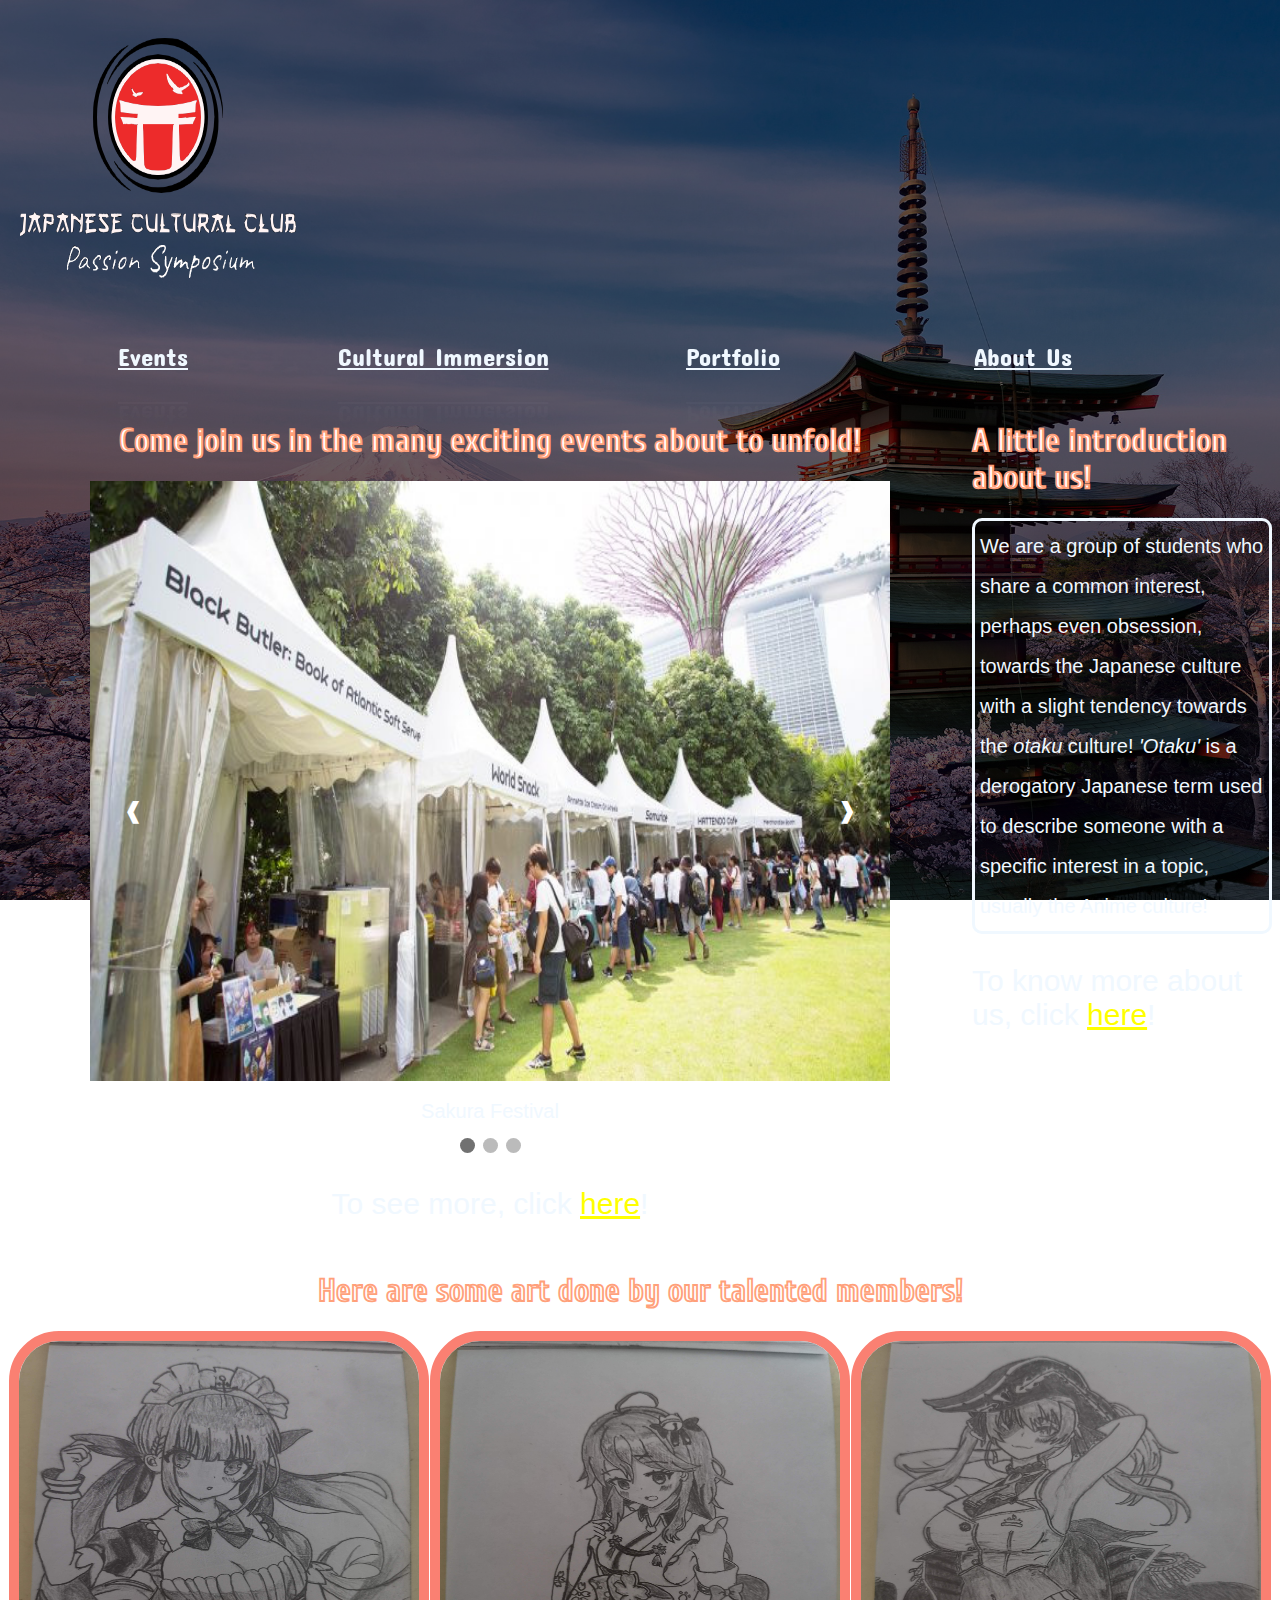
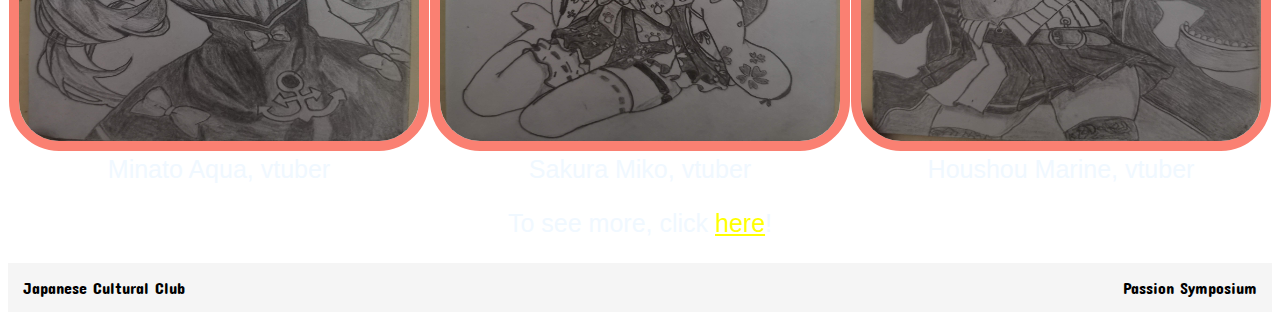
<file: index.html>
<!DOCTYPE html>
<html lang="en">

<head>
    <meta charset="UTF-8">
    <meta name="viewport" content="width=device-width">
    <link rel="stylesheet" type="text/css" href="stylesheet.css">
    <link rel="preconnect" href="https://fonts.gstatic.com">
    <link href="https://fonts.googleapis.com/css2?family=Cuprum&display=swap" rel="stylesheet">
    <link href="https://fonts.googleapis.com/css2?family=Concert+One&display=swap" rel="stylesheet">
    <meta name="viewport" content="width=device-width, initial-scale=1.0">
    <title>Japanese Cultural Club main page</title>
</head>

<body>

    <!--Grid-container to structure the page-->

    <div class="grid-container-index">

        <!--HTML for navigation bar-->

        <nav>

            <div class=" whole-nav">

                <div class="club-icon">

                    <a href="index.html">
                        <img src="image/Japanese Cultural Club logo white version.png" alt="Japanese Cultural Club logo">
                    </a>

                </div>

                <div class="nav-buttons">

                    <a href="events.html">
                        <div>Events</div>
                    </a>

                    <a href="cultural_immersion.html">
                        <div>Cultural Immersion</div>
                    </a>

                    <a href="portfolio.html">
                        <div>Portfolio</div>
                    </a>

                    <a href="about_us.html">
                        <div>About Us</div>
                    </a>

                </div>

            </div>

        </nav>

        <!--HTML for club introduction and redirecter-->

        <div id="club-intro">
            <div class="section-header">
                <h1>A little introduction about us!</h1>
            </div>

            <p class="text">We are a group of students who share a common interest, perhaps even obsession, towards the Japanese culture with a slight tendency towards the <em>otaku</em> culture! <em>'Otaku'</em> is a derogatory Japanese term used to describe someone with a specific interest in a topic, usually the Anime culture!</p>

            <div class="redirecter">
                <p>To know more about us, click <a href="about_us.html">here</a>!</p>
            </div>

        </div>

        <!--HTML for image slideshow and redirecter-->
        <!-- [3] w3schools.com, 'Image Slideshow', [Online]. Available: https://www.w3schools.com/howto/howto_js_slideshow.asp. [Accessed: 06 - Mar - 2021]. -->

        <div id="index-events">
            <div class="section-header">
                <h1>Come join us in the many exciting events about to unfold!</h1>
            </div>

            <div class="slideshow-container">

                <!--Slides HTML-->

                <div class="slides1 fade">
                    <img src="image/events_image/Sakura Festival.jpg" alt="sakura festival">
                    <div class="text">Sakura Festival</div>
                </div>


                <div class="slides1 fade">
                    <img src="image/events_image/cosfest%20waterworld%202019.jpg" alt="cosfest waterworld 2019">
                    <div class="text">COSFEST Waterworld</div>
                </div>

                <div class="slides1 fade">
                    <img src="image/events_image/AFA 2018.jpg" alt="AFA image">
                    <div class="text">Anime Festival Asia</div>
                </div>

                <!--Left and Right button for slideshow-->

                <a class="previous" onclick="plusSlides(-1, 0)">&#10096;</a>
                <a class="next" onclick="plusSlides(1, 0)">&#10097;</a>

            </div>

            <!--HTML for dots below slideshow-->

            <div style="text-align:center">
                <span class="dot" onclick="currentSlide(1, 0)"></span>
                <span class="dot" onclick="currentSlide(2, 0)"></span>
                <span class="dot" onclick="currentSlide(3, 0)"></span>
            </div>
            
            <div class="redirecter">
                <p class="text">To see more, click <a href="events.html">here</a>!</p>
            </div>

        </div>

        <!--HTML for arts section of the main page-->

        <div id="index-arts">
            <div class="section-header">
                <h1>Here are some art done by our talented members!</h1>
            </div>

            <div class="sample-arts">

                <div class="index-art">
                    <img src="image/art_image/minato aqua.jpg" alt="minato aqua fanart">
                    <div class="text">Minato Aqua, vtuber</div>
                </div>


                <div class="index-art">
                    <img src="image/art_image/sakura miko.jpg" alt="sakura miko fanart">
                    <div class="text">Sakura Miko, vtuber</div>
                </div>

                <div class="index-art">
                    <img src="image/art_image/houshou marine.jpg" alt="houshou marine fanart">
                    <div class="text">Houshou Marine, vtuber</div>
                </div>

            </div>

            <div class="redirecter">
                <p class="text">To see more, click <a href="cultural_immersion.html#art">here</a>!</p>
            </div>

        </div>

        <div class="footer">
            <span>Japanese Cultural Club</span>
            <span id="club-quote">Passion Symposium</span>
        </div>

    </div>

    <script src="script.js"></script>

    <script>
        showSlides(1, 0);
    </script>

</body></html>
</file>
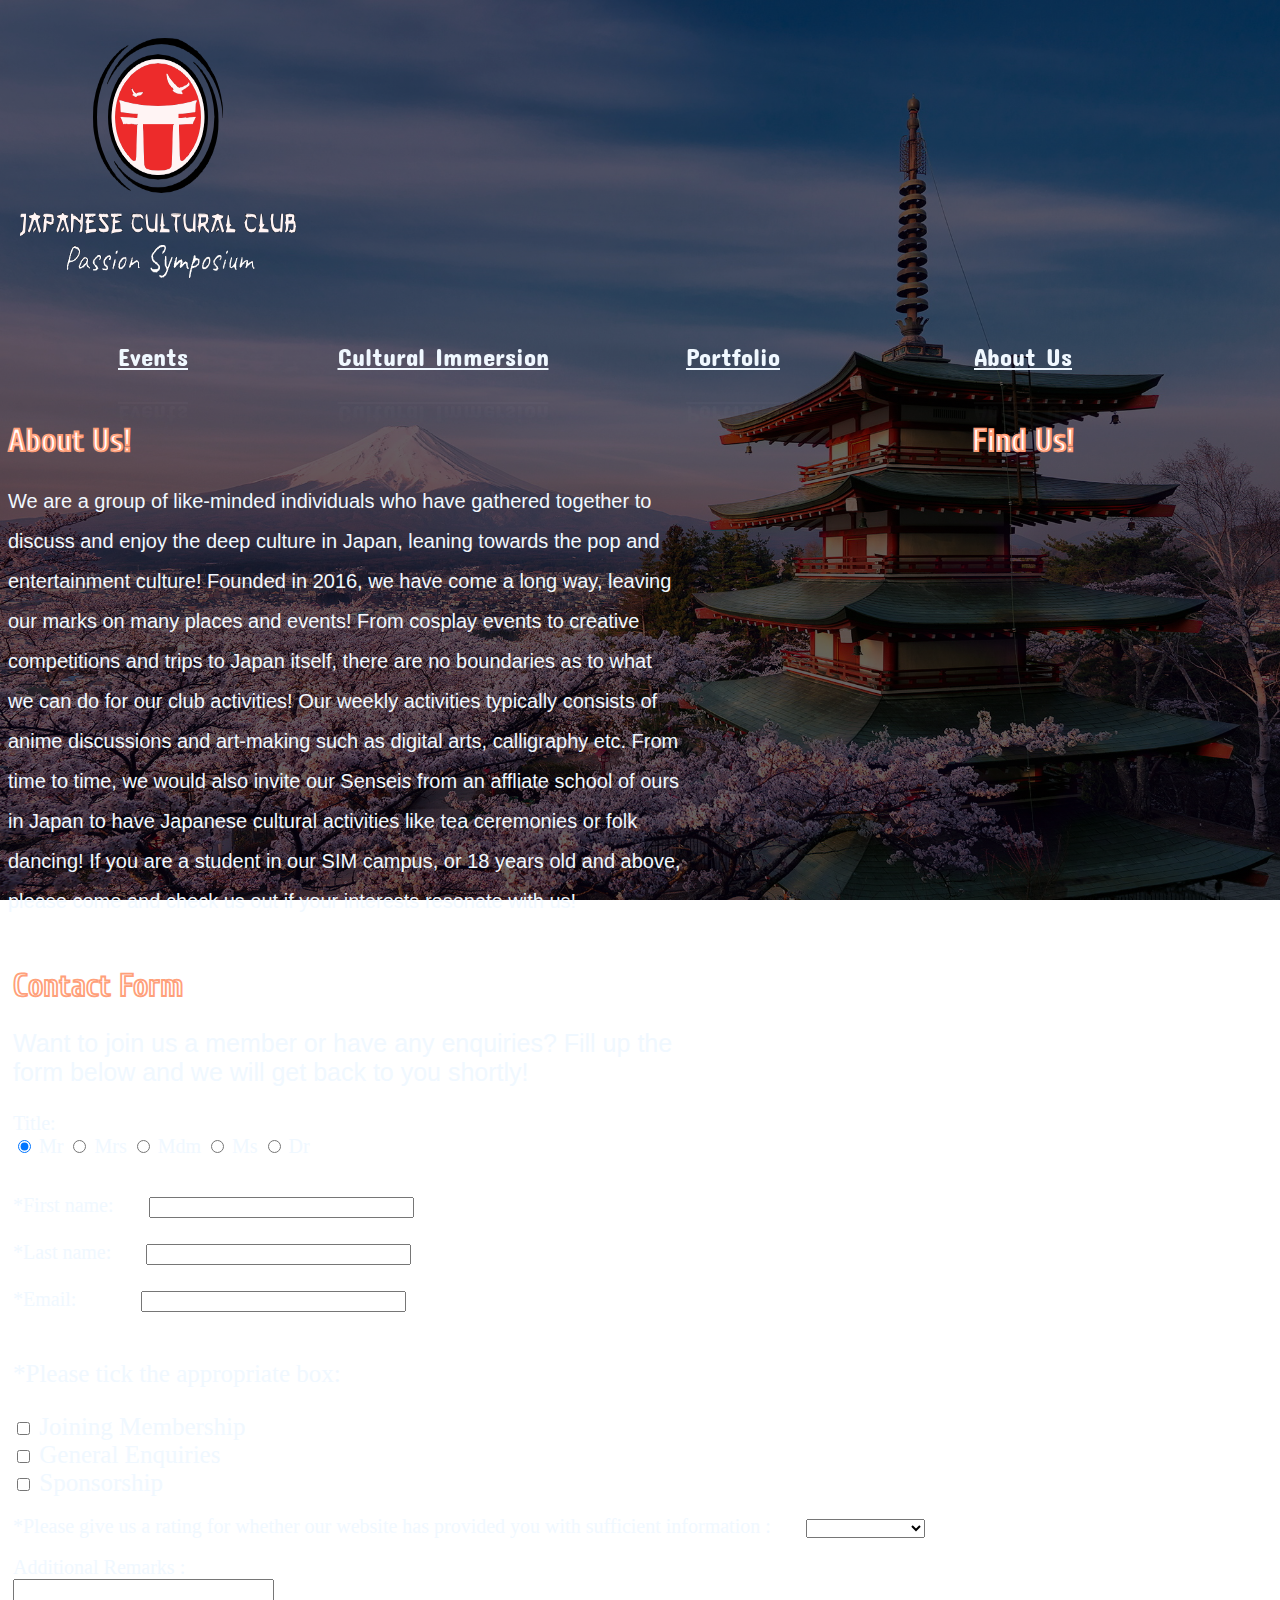
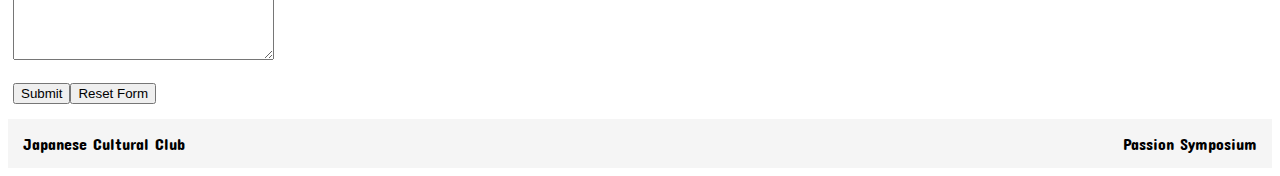
<file: about_us.html>
<!DOCTYPE html>
<html lang="en">

<head>
    <meta charset="UTF-8">
    <meta name="viewport" content="width=device-width">
    <link rel="stylesheet" type="text/css" href="stylesheet.css">
    <link rel="preconnect" href="https://fonts.gstatic.com">
    <link href="https://fonts.googleapis.com/css2?family=Cuprum&display=swap" rel="stylesheet">
    <link href="https://fonts.googleapis.com/css2?family=Concert+One&display=swap" rel="stylesheet">
    <meta name="viewport" content="width=device-width, initial-scale=1.0">
    <title>Japanese Cultural Club main page</title>  
</head>

<body>

    <!--Grid-container to structure the page-->

    <div class="grid-container-about-us">

        <!--HTML for navigation bar-->

        <nav>

            <div class=" whole-nav">

                <div class="club-icon">

                    <a href="index.html">
                        <img src="image/Japanese Cultural Club logo white version.png" alt="Japanese Cultural Club logo">
                    </a>

                </div>

                <div class="nav-buttons">

                    <a href="events.html">
                        <div>Events</div>
                    </a>

                    <a href="cultural_immersion.html">
                        <div>Cultural Immersion</div>
                    </a>

                    <a href="portfolio.html">
                        <div>Portfolio</div>
                    </a>

                    <a href="about_us.html">
                        <div>About Us</div>
                    </a>

                </div>

            </div>

        </nav>

        <!--HTML for the "about us" header and text-->

        <div id="club-introduction">

            <div class="section-header">
                <h1>About Us!</h1>
            </div>

            <p id="club-introduction-text">We are a group of like-minded individuals who have gathered together to discuss and enjoy the deep culture in Japan, leaning towards the pop and entertainment culture! Founded in 2016, we have come a long way, leaving our marks on many places and events! From cosplay events to creative competitions and trips to Japan itself, there are no boundaries as to what we can do for our club activities! Our weekly activities typically consists of anime discussions and art-making such as digital arts, calligraphy etc. From time to time, we would also invite our Sensei<i>s</i> from an affliate school of ours in Japan to have Japanese cultural activities like tea ceremonies or folk dancing! If you are a student in our SIM campus, or 18 years old and above, please come and check us out if your interests resonate with us!</p>

        </div>

        <!--HTML for google maps-->

        <div id="location">

            <div class="section-header">
                <h1>Find Us!</h1>
            </div>

            <div id="map">
                <iframe src="https://www.google.com/maps/embed?pb=!1m18!1m12!1m3!1d3988.744395195713!2d103.77398581591976!3d1.3294065620082567!2m3!1f0!2f0!3f0!3m2!1i1024!2i768!4f13.1!3m3!1m2!1s0x31da1080893304bd%3A0xc889e76f4e447e42!2sSIM%20Global%20Education!5e0!3m2!1sen!2ssg!4v1613846007038!5m2!1sen!2ssg" style="border:0;" allowfullscreen="" loading="lazy"></iframe>
            </div>

        </div>

        <!--HTML for contact form-->

        <div id="form">

            <table>

                <div class="section-header">
                    <h1>Contact Form</h1>
                </div>

                <td>

                    <tr style="border-right: 5px dotted white;">
                        <p id="form-instruction">Want to join us a member or have any enquiries? Fill up the form below and we will get back to you shortly!</p>

                        <!-- Registration Particulars Area -->

                        <div style="color:aliceblue;font-size: 20px;">
                            Title: <br>
                            <input type="radio" name="title" class="title" value="Mr" checked="checked"> Mr
                            <input type="radio" name="title" class="title" value="Mrs"> Mrs
                            <input type="radio" name="title" class="title" value="Mdm"> Mdm
                            <input type="radio" name="title" class="title" value="Ms"> Ms
                            <input type="radio" name="title" class="title" value="Dr"> Dr
                        </div>

                        <br><br>

                        <div style="font-size:20px;color:aliceblue;">
                            *First name: &nbsp &nbsp &nbsp
                            <input type="text" id="FIRSTNAME" size="30"><br><br>

                            *Last name: &nbsp &nbsp &nbsp
                            <input type="text" id="LASTNAME" size="30"><br><br>

                            *Email: &nbsp &nbsp &nbsp &nbsp &nbsp &nbsp
                            <input type="text" id="EMAIL" size="30"><br><br>
                        </div>
                    </tr>

                    <!-- Additional details -->

                    <tr>
                        <div id="reason-for-contact">
                            <p id="checkBoxHeader">
                                *Please tick the appropriate box:
                            </p>

                            <input type="checkbox" name="checkbox-area" class="checkbox-area" value="Joining Membership"> Joining Membership <br>

                            <input type="checkbox" name="checkbox-area" class="checkbox-area" value="General Enquiries"> General Enquiries <br>

                            <input type="checkbox" name="checkbox-area" class="checkbox-area" value="Sponsorship"> Sponsorship <br>


                        </div>

                        <br>

                        <!-- Combo box and its header -->

                        <div id="comboBoxHeader" style="color:aliceblue;font-size: 20px;">

                            *Please give us a rating for whether our website has provided you with sufficient information : &nbsp &nbsp &nbsp

                            <select name="satisfaction-level" id="satisfaction-level">
                                <option value=""></option>
                                <option value="Very Satisfied">Very Satisfied</option>
                                <option value="Satisfied">Satisfied</option>
                                <option value="Neutral">Neutral</option>
                                <option value="Unsatisfied">Unsatisfied</option>
                                <option value="Very Unsatisfied">Very Unsatisfied</option>
                            </select>

                        </div>

                        <!-- Extra remarks textbox -->

                        <br>
                        <div style="color: aliceblue;font-size: 20px">
                            Additional Remarks :<br>
                            <textarea name="REMARKS" rows="5" cols="30"></textarea>
                        </div>

                        <br>

                        <button onClick="checkFormData()"> Submit </button>
                        <button onClick="resetFormData()"> Reset Form </button>

                    </tr>

                </td>

            </table>

        </div>

        <div class="footer">
            <span>Japanese Cultural Club</span>
            <span id="club-quote">Passion Symposium</span>
        </div>

        <script src="script.js"></script>

    </div>
</body></html>
</file>
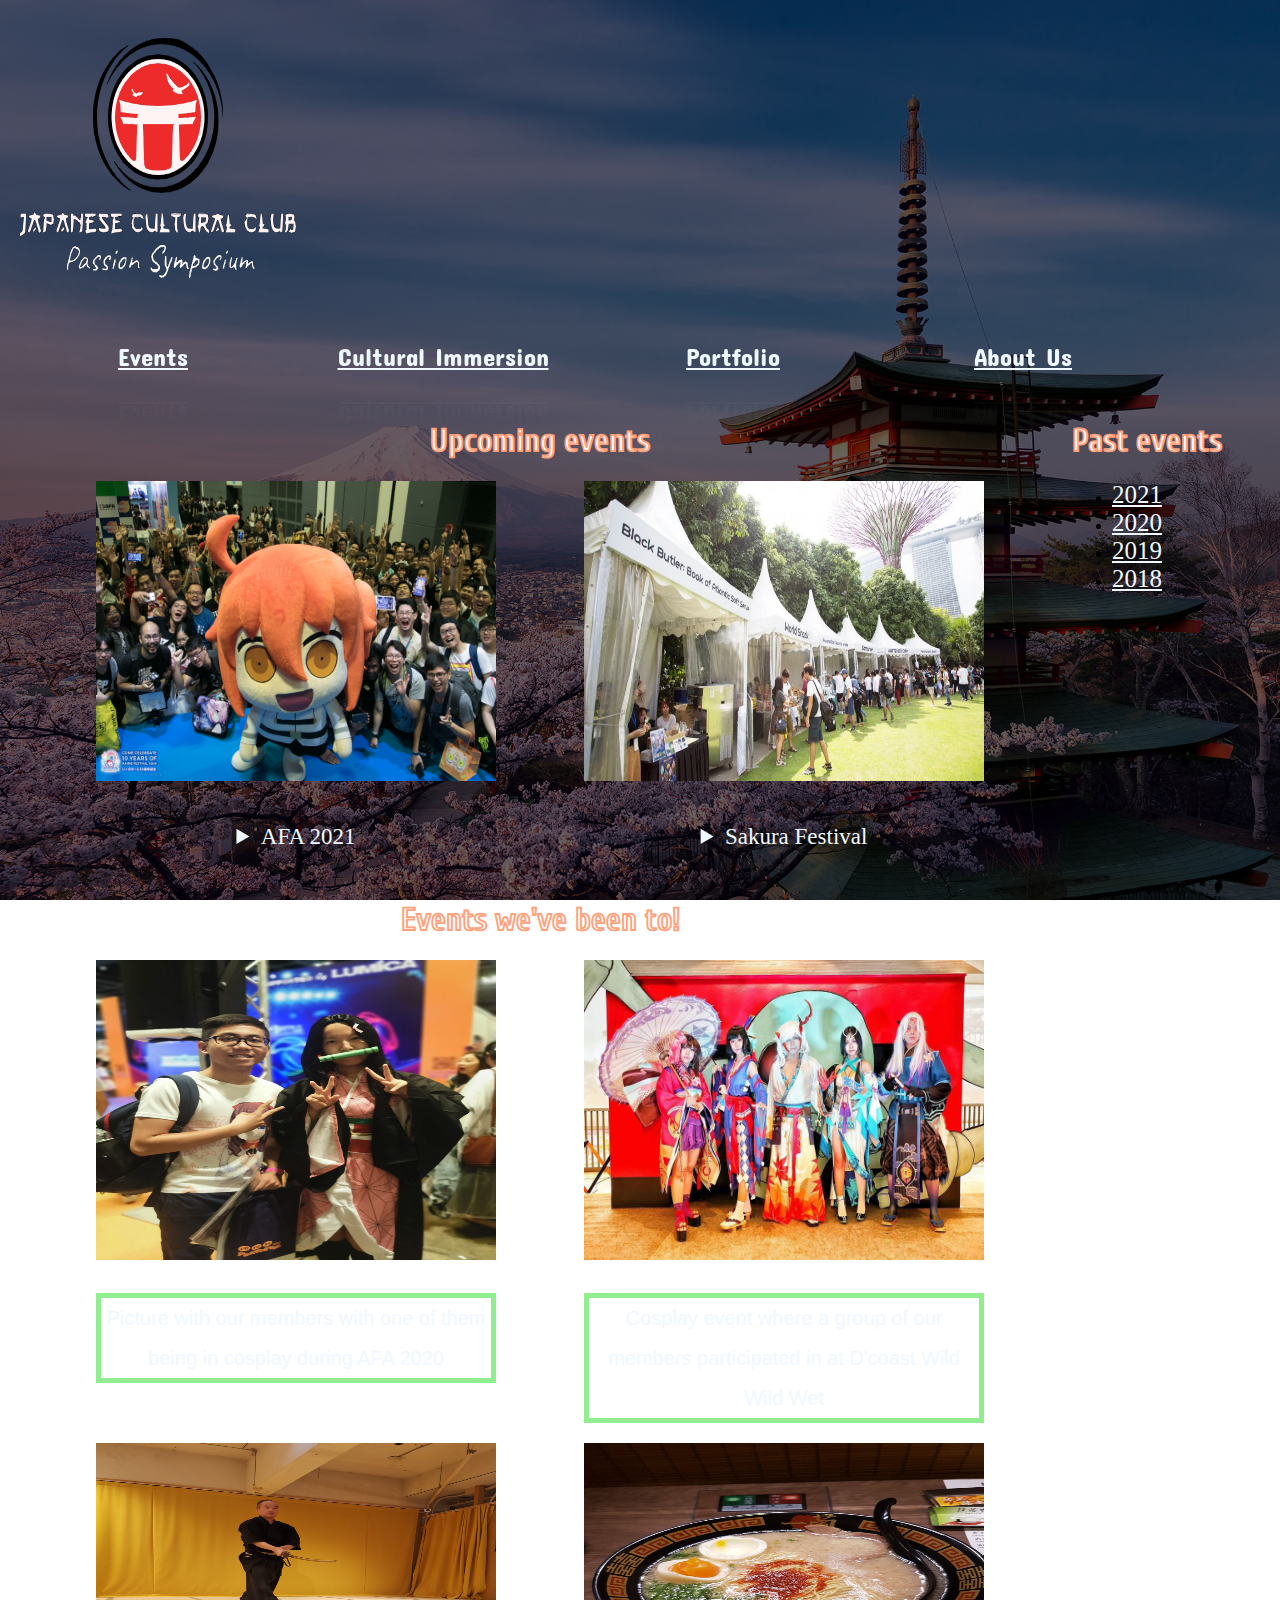
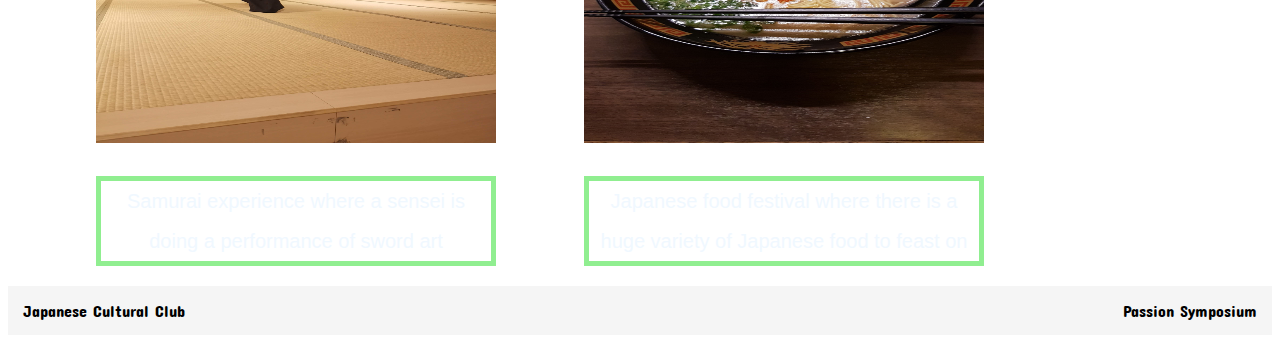
<file: events.html>
<!DOCTYPE html>
<html lang="en">

<head>
    <meta charset="UTF-8">
    <meta name="viewport" content="width=device-width">
    <link rel="stylesheet" type="text/css" href="stylesheet.css">
    <link rel="preconnect" href="https://fonts.gstatic.com">
    <link href="https://fonts.googleapis.com/css2?family=Cuprum&display=swap" rel="stylesheet">
    <link href="https://fonts.googleapis.com/css2?family=Concert+One&display=swap" rel="stylesheet">
    <meta name="viewport" content="width=device-width, initial-scale=1.0">
    <title>Japanese Cultural Club main page</title>
</head>

<body>

    <!--Grid-container to structure the page-->

    <div class="grid-container-events">

        <!--HTML for navigation bar-->

        <nav>

            <div class=" whole-nav">

                <div class="club-icon">

                    <a href="index.html">
                        <img src="image/Japanese Cultural Club logo white version.png" alt="Japanese Cultural Club logo">
                    </a>

                </div>

                <div class="nav-buttons">

                    <a href="events.html">
                        <div>Events</div>
                    </a>

                    <a href="cultural_immersion.html">
                        <div>Cultural Immersion</div>
                    </a>

                    <a href="portfolio.html">
                        <div>Portfolio</div>
                    </a>

                    <a href="about_us.html">
                        <div>About Us</div>
                    </a>

                </div>

            </div>

        </nav>

        <!--Link area for past events-->

        <div id="past-event-archive">

            <div class="section-header">
                <h1>Past events</h1>
            </div>

            <ul>
                <li><a href="events.html">2021</a></li>
                <li><a href="javascript:void(0)">2020</a></li>
                <li><a href="javascript:void(0)">2019</a></li>
                <li><a href="javascript:void(0)">2018</a></li>
            </ul>

        </div>

        <!--upcoming events section-->

        <div id="upcoming-events">

            <div class="section-header">
                <h1>Upcoming events</h1>
            </div>

            <div class="upcoming-events-row">

                <div class="event">

                    <img src="image/events_image/AFA 2018.jpg" alt="AFA 2018 image">

                    <details>
                        <summary>AFA 2021</summary>
                        <div>
                            <p class="text">Who says anime can't be enjoyed by everybody? Come with us to Suntec convention with many like-minded people and immerse ourselves in the diversity of fun activities you can do including live concert, game tournaments, merchandise booth and many more! (Admission fee applies)</p>
                        </div>
                    </details>

                </div>

                <div class="event">

                    <img src="image/events_image/Sakura Festival.jpg" alt="miosha">

                    <details>
                        <summary>Sakura Festival</summary>
                        <div>
                            <p class="text">Come have a glimpse of Japanese flora and fauna at the Sakura Festival located at Gardens By The Bay where you can get up close to view cherry blossoms without having to be in Japan! Food booths as well as free movie screening of family-friendly animations are available at the scene, perfect for a family trip on the weekends! (Free admission)</p>
                        </div>
                    </details>

                </div>

            </div>

        </div>

        <!--Events we've been to section-->

        <div id="events-attended">

            <div class="section-header">
                <h1>Events we've been to!</h1>
            </div>

            <div class="events-attended-row1">

                <div class="event">

                    <img src="image/events_image/nezuko cosplay.jpg" alt="nezuko cosplay image">
                    <p class="events-attended-text">Picture with our members with one of them being in cosplay during AFA 2020</p>

                </div>

                <div class="event">

                    <img src="image/events_image/cosfest%20waterworld%202019.jpg" alt="cosfest waterworld image">
                    <p class="events-attended-text">Cosplay event where a group of our members participated in at D'coast Wild Wild Wet</p>

                </div>

            </div>

            <div class="events-attended-row2">

                <div class="event">

                    <img src="image/events_image/samurai_sensei.jpg" alt="bushido performance image">
                    <p class="events-attended-text">Samurai experience where a sensei is doing a performance of sword art</p>

                </div>

                <div class="event">

                    <img src="image/events_image/japanese_food_festival.jpg" alt="ichiran ramen image">
                    <p class="events-attended-text">Japanese food festival where there is a huge variety of Japanese food to feast on</p>

                </div>

            </div>

        </div>

        <div class="footer">
            <span>Japanese Cultural Club</span>
            <span id="club-quote">Passion Symposium</span>
        </div>

        <script src="script.js"></script>

    </div>
</body></html>
</file>
<file: stylesheet.css>
/*
/////////////////////////////////////////////////////////////////////////////////////
/////////////////////////////////// general CSS ////////////////////////////////////
///////////////////////////////////////////////////////////////////////////////////
*/

html
{
    scroll-behavior: smooth;
}

.section-header
{
    font-family: 'Cuprum', sans-serif;
    color: white;
    -webkit-text-stroke: 1.8px lightsalmon;
}

.redirecter a
{
    color: yellow;
}

.footer
{
    background-color: whitesmoke;
    padding: 15px;
    font-family: 'Concert One', cursive;
}

#club-quote
{
    float:right;
}

body
{
    background: linear-gradient(rgba(0, 0, 0, 0.6),rgba(0, 0, 0, 0.6)), url('./image/Kyoto-Japan.jpg');
    background-repeat: no-repeat;
    background-size: cover;
    background-position: center;
    background-attachment: fixed;
}

.text
{
    font-family: 'Arial';
    color: aliceblue;
}

div[class*="slides"] .text
{
    margin: 10px;
    padding: 5px;
}

/*
///////////////////////////////////////////////////////////////////////////////////
//////////////////////////          navbar CSS          //////////////////////////
/////////////////////////////////////////////////////////////////////////////////
*/

nav {grid-area: nav;}

/* Desktop version */

@media only screen and (min-width: 1011px)
{
    .nav-buttons a
    {
        font-family: 'Concert One', cursive;
        display: flex;
        justify-content: space-evenly;
        width: 250px;
        font-size: 25px;
        border-radius: 10px;
        -webkit-box-reflect: below 10px -webkit-gradient(linear, left top, left bottom, from(transparent), color-stop(19%, transparent), to(rgba(255, 255, 255, 0.04)));
        transition-duration: 0.5s;
        transition-delay: 0s;
        margin: 20px;
        padding: 10px 0px 10px 0px;
        color: aliceblue;
    }

    .nav-buttons a:hover
    {
        background-color: lightsalmon;
        color: white;
    }

    .nav-buttons 
    {
        display: flex;
        justify-content: center;
        align-items: center;
    }

    .club-icon img
    {
        width: 300px;
        height: 300px;
    }

    nav
    {
        display: flex;
        max-width: 100%; 
    }
}    

/* Tablet version */

@media only screen and (min-width: 571px) and (max-width: 1010px)
{
    .nav-buttons a
    {
        font-family: 'Concert One', cursive;
        display: flex;
        justify-content: space-evenly;
        width: 150px;
        font-size: 25px;
        border-radius: 10px;
        -webkit-box-reflect: below 10px -webkit-gradient(linear, left top, left bottom, from(transparent), color-stop(19%, transparent), to(rgba(255, 255, 255, 0.04)));
        transition-duration: 0.5s;
        transition-delay: 0s;
        margin: 5px;
        padding: 10px 0px 10px 0px;
        color: aliceblue;
    }

    .nav-buttons a:hover
    {
        background-color: lightsalmon;
        color: white;
    }

    .nav-buttons 
    {
        display: flex;
        justify-content: center;
        align-items: center;
    }

    .club-icon img
    {
        width: 300px;
        height: 300px;
        position: relative;
    }

    .whole-nav
    {
        max-width: 100%; 
    }
}

/* Mobile version */

@media only screen and (max-width: 570px)
{
    .nav-buttons a
    {
        font-family: 'Concert One', cursive;
        display: flex;
        justify-content:space-evenly;
        width: 100%;
        font-size: 18px;
        border-radius: 10px;
        -webkit-box-reflect: below 10px -webkit-gradient(linear, left top, left bottom, from(transparent), color-stop(19%, transparent), to(rgba(255, 255, 255, 0.04)));
        transition-duration: 0.5s;
        transition-delay: 0s;
        margin: 0px;
        padding: 10px 0px 10px 0px;
        color: aliceblue;
    }

    .nav-buttons a:hover
    {
        background-color: lightsalmon;
        color: white;
    }

    .nav-buttons 
    {
        width: 100%;
    }

    .club-icon img
    {
        width: 200px;
        height: 200px;
    }

    .whole-nav
    {
       max-width: 550px;  
    }
}

/*
//////////////////////////////////////////////////////////////////////////////////////////
////////////////////////////          slideshow CSS          ////////////////////////////
////////////////////////////////////////////////////////////////////////////////////////
*/

/* Desktop version */

@media only screen and (min-width: 1011px)
{
    /* Slideshow container */
    .slideshow-container 
    {
    max-width: 1000px;
    position: relative;
    margin: auto;
    }

    /* Next & previous buttons */
    .previous, .next {
    cursor: pointer;
    position: absolute;
    top: 50%;
    width: auto;
    padding: 16px;
    margin-top: -22px;
    color: white;
    font-weight: bold;
    font-size: 22px;
    transition: 0.6s ease;
    border-radius: 0 3px 3px 0;
    user-select: none;
    }

    /* Position the "previous button" to the left */
    .previous {
    left: 100px;
    border-radius: 3px 0 0 3px;
    }

    /* Position the "next button" to the right */
    .next {
    right: 100px;
    border-radius: 3px 0 0 3px;
    }

    /* On hover, add a black background color with a little bit see-through */
    .previous:hover, .next:hover {
    background-color: rgba(0,0,0,0.8);
    }

    /* The dots/bullets/indicators */
    .dot {
    cursor: pointer;
    height: 15px;
    width: 15px;
    margin: 0 2px;
    background-color: #bbb;
    border-radius: 50%;
    display: inline-block;
    transition: background-color 0.6s ease;
    }

    .active, .dot:hover {
    background-color: #717171;
    }

    /* Fading animation */
    .fade {
    -webkit-animation-name: fade;
    -webkit-animation-duration: 1.5s;
    animation-name: fade;
    animation-duration: 1.5s;
    }

    @-webkit-keyframes fade {
    from {opacity: .4} 
    to {opacity: 1}
    }

    @keyframes fade {
    from {opacity: .4} 
    to {opacity: 1}
    }
}  

/* Tablet version */

@media only screen and (min-width: 571px) and (max-width: 1010px)
{
    /* Slideshow container */
    .slideshow-container 
    {
    max-width: 1000px;
    position: relative;
    margin: auto;
    }

    /* Next & previous buttons */
    .previous, .next {
    cursor: pointer;
    position: absolute;
    top: 50%;
    width: auto;
    padding: 16px;
    margin-top: -60px;
    color: white;
    font-weight: bold;
    font-size: 18px;
    transition: 0.6s ease;
    border-radius: 0 3px 3px 0;
    user-select: none;
    }

    /* Position the "previous button" to the left */
    .previous {
    left: 50px;
    border-radius: 3px 0 0 3px;
    }

    /* Position the "next button" to the right */
    .next {
    right: 50px;
    border-radius: 3px 0 0 3px;
    }

    /* The dots/bullets/indicators */
    .dot {
    cursor: pointer;
    height: 25px;
    width: 25px;
    margin: 0 2px;
    background-color: #bbb;
    border-radius: 50%;
    display: inline-block;
    transition: background-color 0.6s ease;
    }
}

/* Mobile version */

@media only screen and (max-width: 570px)
{
    /* Slideshow container */
    .slideshow-container 
    {
    max-width: 500px;
    position: relative;
    margin: auto;
    }

    /* Next & previous buttons */
    .previous, .next {
    cursor: pointer;
    position: absolute;
    top: 50%;
    width: auto;
    padding: 10px;
    color: white;
    font-weight: bold;
    font-size: 18px;
    user-select: none;
    }

    /* Position the "previous button" to the left */
    .previous {
    left: 0px;
    border-radius: 3px 0 0 3px;
    }

    /* Position the "next button" to the right */
    .next {
    right: 0px;
    border-radius: 3px 0 0 3px;
    }

    /* The dots/bullets/indicators */
    .dot {
    cursor: pointer;
    height: 20px;
    width: 20px;
    margin: 0 2px;
    background-color: #bbb;
    border-radius: 50%;
    display: inline-block;
    transition: background-color 0.6s ease;
    }

    .active, .dot:hover {
    background-color: #717171;
    }
}

/*
//////////////////////////////////////////////////////////////////////////////////////////
/////////////////////////////          webpage CSS          /////////////////////////////
////////////////////////////////////////////////////////////////////////////////////////
*/

/*
/////////////////////////////////////////
///// index grid container and CSS /////
///////////////////////////////////////
*/

/* Desktop version */

@media only screen and (min-width: 1011px)
{
    #club-intro {grid-area: intro;}
    #index-events {grid-area: events;}
    #index-arts {grid-area: arts;}
    .footer {grid-area: footer;}

    .grid-container-index 
    {
        display: grid;
        grid-template-columns: auto auto auto auto 150px 150px;
        grid-template-areas: 
            'nav nav nav nav nav nav'
            'events events events events intro intro'
            'arts arts arts arts arts arts'
            'footer footer footer footer footer footer'
    }

    #club-intro .text
    {
        font-family: 'Arial';
        border-style: solid;
        border-radius: 10px;
        padding: 5px;
        line-height: 2.0;
        color: aliceblue;
        font-size: 20px;
    }

    .slideshow-container .text
    {
        font-size: 20px;
        margin: 5px;
        color: aliceblue;
    }

    .slideshow-container img 
    {
        width: 800px;
        height: 600px;
    }

    #index-events
    {
        text-align: center;
    }

    #index-arts
    {
        text-align: center;
    }

    #index-arts .text
    {
        font-size: 25px;
    }

    #index-arts img
    {
        border: 10px solid salmon;
        border-radius: 50px;
        width: 400px;
        height: 400px;
    }

    .sample-arts
    {
        display: flex;
        justify-content: space-evenly;
    }

    .redirecter
    {
        font-size: 30px;
        color: aliceblue;
        font-family: Arial;
    }
}    

/* Tablet version */

@media only screen and (min-width: 571px) and (max-width: 1010px)
{
    #club-intro {grid-area: intro;}
    #index-events {grid-area: events;}
    #index-arts {grid-area: arts;}
    .footer {grid-area: footer;}

    .grid-container-index 
    {
        display: grid;
        grid-template-columns: auto auto auto auto auto auto;
        grid-template-areas: 
            'nav nav nav nav nav nav'
            'intro intro intro intro intro intro'
            'events events events events events events'
            'arts arts arts arts arts arts'
            'footer footer footer footer footer footer'
    }

    #club-intro .text
    {
        font-family: 'Arial';
        border-style: solid;
        border-radius: 10px;
        padding: 5px;
        line-height: 2.0;
        max-width: 90%;
        color: aliceblue;
    }

    .slideshow-container .text
    {
        font-size: 20px;
        margin: 5px;
        color: aliceblue;
    }

    .slideshow-container img 
    {
        width: 550px;
        height: 350px;
    }

    #index-events
    {
        text-align: center;
    }

    #index-arts
    {
        text-align: center;
    }

    #index-arts .text
    {
        font-size: 22px;
    }

    #index-arts img
    {
        border: 5px solid salmon;
        border-radius: 50px;
        width: 220px;
        height: 220px;
    }

    .sample-arts
    {
        display: flex;
        justify-content: space-evenly;
    }

    .redirecter
    {
        font-size: 25px;
        color: aliceblue;
        font-family: Arial;
    }
}

/* Mobile version */

@media only screen and (max-width: 570px)
{
    #club-intro {grid-area: intro;}
    #index-events {grid-area: events;}
    #index-arts {grid-area: arts;}
    .footer {grid-area: footer;}

    .grid-container-index 
    {
        display: grid;
        grid-template-columns: auto auto auto auto auto 300px;
        grid-template-areas: 
            'nav nav nav nav nav nav'
            'intro intro intro intro intro intro'
            'events events events events events events'
            'arts arts arts arts arts arts'
            'footer footer footer footer footer footer'
    }

    #club-intro .text
    {
        font-family: 'Arial';
        border-style: solid;
        border-radius: 10px;
        padding: 5px;
        line-height: 2.0;
        color: aliceblue;
        font-size: 17px;
    }

    .slideshow-container .text
    {
        font-size: 20px;
        margin: 5px;
        color: aliceblue;
        max-width: 90%
    }

    .slideshow-container img 
    {
        width: 280px;
        height: 250px;
    }

    #index-events
    {
        text-align: center;
    }

    #index-arts
    {
        text-align: center;
    }

    #index-arts .text
    {
        font-size: 20px;
    }

    #index-arts img
    {
        border: 3px solid salmon;
        border-radius: 20px;
        width: 300px;
        height: 300px;
    }

    .redirecter
    {
        font-size: 20px;
        color: aliceblue;
        font-family: Arial;
    }
}

/*
/////////////////////////////////////////
///// events grid container and CSS /////
////////////////////////////////////////
*/

/* Desktop version */

@media only screen and (min-width: 1011px)
{
    #past-event-archive {grid-area: past}
    #upcoming-events {grid-area: upcoming}
    #events-attended {grid-area: attended}

    .grid-container-events
    {
        display: grid;
        grid-template-columns: auto auto auto auto auto 200px;
        grid-template-areas: 
            'nav nav nav nav nav nav'
            'upcoming upcoming upcoming upcoming upcoming past'
            'attended attended attended attended attended past'
            'footer footer footer footer footer footer'
    }

    #past-event-archive a
    {
        color: aliceblue;
        font-size: 25px;
    }

    #upcoming-events
    {
        text-align: center;
    }

    #events-attended
    {
        text-align: center;
    }

    summary
    {
        margin: 20px 0px 20px 0px;
        cursor: pointer;
        font-size: 23px;
        color: aliceblue;
    }

    .event
    {
        max-width: 400px;
        line-height: 2.0;
        font-size: 20px
    }

    .event img
    {
        width: 400px;
        height: 300px;
    }

    .events-attended-text
    {
        font-family: 'Arial';
        max-width: 400px;
        line-height: 2.0;
        border: 5px solid lightgreen;
        color: aliceblue;
    }

    .upcoming-events-row
    {
        display: flex;
        justify-content: center;
        justify-content: space-evenly;
    }

    details .text
    {
        max-width: 400px;
        border-radius: 10px;
        border: 5px solid lightgreen;
    }

    .events-attended-row1
    {
        display: flex;
        justify-content: center;
        justify-content: space-evenly;
    }

    .events-attended-row2
    {
        display: flex;
        justify-content: center;
        justify-content: space-evenly;
    }
}    

/* Tablet version */

@media only screen and (min-width: 571px) and (max-width: 1010px)
{
    #past-event-archive {grid-area: past}
    #upcoming-events {grid-area: upcoming}
    #events-attended {grid-area: attended}

    .grid-container-events
    {
        display: grid;
        grid-template-columns: auto auto auto auto auto auto;
        grid-template-areas: 
            'nav nav nav nav nav nav'
            'past past past past past past'
            'upcoming upcoming upcoming upcoming upcoming upcoming'
            'attended attended attended attended attended attended'
            'footer footer footer footer footer footer'
    }

    #past-event-archive a
    {
        color: aliceblue;
        font-size: 25px;
    }

    #past-event-archive
    {
        text-align: center;
    }

    #upcoming-events
    {
        text-align: center;
    }

    #events-attended
    {
        text-align: center;
    }

    summary
    {
        margin: 20px 0px 20px 0px;
        cursor: pointer;
        font-size: 23px;
        color: aliceblue;
    }

    .event
    {
        max-width: 400px;
        line-height: 2.0;
        font-size: 20px
    }

    .event img
    {
        width: 250px;
        height: 250px;
    }

    .events-attended-text
    {
        font-family: 'Arial';
        max-width: 250px;
        line-height: 1.6;
        border: 5px solid lightgreen;
        color: aliceblue;
    }

    .upcoming-events-row
    {
        display: flex;
        justify-content: center;
        justify-content: space-evenly;
    }

    details .text
    {
        max-width: 250px;
        border-radius: 10px;
        line-height: 1.6;
        max-height: 250px;
        overflow-x: scroll;
        border: 5px solid lightgreen;
    }

    .events-attended-row1
    {
        display: flex;
        justify-content: center;
        justify-content: space-evenly;
    }

    .events-attended-row2
    {
        display: flex;
        justify-content: center;
        justify-content: space-evenly;
    }
}

/* Mobile version */

@media only screen and (max-width: 570px)
{
    #past-event-archive {grid-area: past}
    #upcoming-events {grid-area: upcoming}
    #events-attended {grid-area: attended}

    .grid-container-events
    {
        display: grid;
        grid-template-columns: auto auto auto auto auto auto;
        grid-template-areas: 
            'nav nav nav nav nav nav'
            'past past past past past past'
            'upcoming upcoming upcoming upcoming upcoming upcoming'
            'attended attended attended attended attended attended'
            'footer footer footer footer footer footer'
    }

    #past-event-archive a
    {
        color: aliceblue;
        font-size: 25px;
    }

    #past-event-archive
    {
        text-align: center;
    }

    #upcoming-events
    {
        text-align: center;
    }

    #events-attended
    {
        text-align: center;
    }

    summary
    {
        margin: 20px 0px 20px 0px;
        cursor: pointer;
        font-size: 20px;
        color: aliceblue;
    }

    .event
    {
        max-width: 200px;
        line-height: 2.0;
        font-size: 20px
    }

    .event img
    {
        width: 150px;
        height: 150px;
    }

    .events-attended-text
    {
        font-family: 'Arial';
        max-width: 150px;
        line-height: 1.2;
        border: 2.5px solid lightgreen;
        color: aliceblue;
    }

    .upcoming-events-row
    {
        display: flex;
        justify-content: center;
        justify-content: space-evenly;
    }

    details .text
    {
        max-width: 150px;
        border-radius: 10px;
        line-height: 1.2;
        max-height: 150px;
        overflow-x: scroll;
        border: 2.5px solid lightgreen;
    }

    .events-attended-row1
    {
        display: flex;
        justify-content: center;
        justify-content: space-evenly;
    }

    .events-attended-row2
    {
        display: flex;
        justify-content: center;
        justify-content: space-evenly;
    }
}

/*
/////////////////////////////////////////////////////
///// cultural immersion grid container and CSS /////
/////////////////////////////////////////////////////
*/

/* Desktop version */

@media only screen and (min-width: 1011px)
{
    #sub-nav {grid-area: snav;}
    #trends-and-news {grid-area: tnn;}
    #art {grid-area: art;}

    .grid-container-cultural-immersion
    {
        display: grid;
        grid-template-areas: 
            'nav nav nav nav nav nav'
            'snav snav snav snav snav snav'
            'tnn tnn tnn tnn tnn tnn'
            'art art art art art art'
            'footer footer footer footer footer footer'
    }

    #sub-nav
    {
        display: flex;
        justify-content: space-evenly;
        background-color: rgba(255, 0, 0, 0.1);
        z-index: 999;
        width: 100%;
    }

    #sub-nav a
    {
        color: aliceblue;
        font-family: 'Cuprum', sans-serif;
        font-size: 20px;
    }

    .sticky
    {
        position: fixed;
        top: 100px;
        width: 100%;
    }

    #sub-nav1:hover, #sub-nav2:hover
    {
        background-color: lightpink;
    }

    #sub-nav1, #sub-nav2
    {
        border-radius: 10px;
        width: 150px;
        display:flex;
        justify-content: center;
        padding-top: 10px;
        padding-bottom: 10px;
    }

    .top-trend-image img
    {
        width: 800px;
        height: 600px;
    }

    .trends-summary
    {
        border: 2px dotted lightgreen;
        border-radius: 10px;
        font-family: 'Arial';
        font-size: 18px;
        line-height: 2.0;
        padding: 5px;
        max-width: 800px;
        position: relative;
        color: aliceblue;
    }

    .headline
    {
        font-family: 'Arial';
        font-weight: bold;
        font-size: 34px;
        position: relative;
        color: aliceblue;
        margin-bottom: 30px;
    }

    table caption
    {
        font-weight: bold;
        font-size: 20px;
        font-family: 'Arial';
        color: aliceblue;
    }

    #trends-in-japan table img
    {
        width: 300px;
        height: 300px;
    }

    #trends-in-japan table p
    {
        font-family: 'Arial';
        max-width: 300px;
        color: aliceblue;
    }

    #arts video
    {
        border: 10px solid salmon;
        border-radius: 50px;
        width: 800px;
        height: 800px;
    }

    #arts img
    {
        width: 400px;
        height: 400px;
        border-radius: 50px;
        border: 10px solid salmon;
    }
}    

/* Tablet version */

@media only screen and (min-width: 571px) and (max-width: 1010px)
{
    #sub-nav {grid-area: snav;}
    #trends-and-news {grid-area: tnn;}
    #art {grid-area: art;}

    .grid-container-cultural-immersion
    {
        display: grid;
        grid-template-areas: 
            'nav nav nav nav nav nav'
            'snav snav snav snav snav snav'
            'tnn tnn tnn tnn tnn tnn'
            'art art art art art art'
            'footer footer footer footer footer footer'
    }

    #sub-nav
    {
        display: flex;
        justify-content: space-evenly;
        background-color: rgba(255, 0, 0, 0.1);
        z-index: 999;
        width: 100%;
    }

    #sub-nav a
    {
        color: aliceblue;
        font-family: 'Cuprum', sans-serif;
        font-size: 20px;
    }

    .sticky
    {
        position: fixed;
        top: 100px;
        width: 100%;
    }

    #sub-nav1:hover, #sub-nav2:hover
    {
        background-color: lightpink;
    }

    #sub-nav1, #sub-nav2
    {
        border-radius: 10px;
        width: 150px;
        display:flex;
        justify-content: center;
        padding-top: 10px;
        padding-bottom: 10px;
    }

    .top-trend-image img
    {
        width: 400px;
        height: 400px;
    }

    td h1
    {
        font-size: 60px;
    }

    .trends-summary
    {
        border: 4px dotted lightgreen;
        border-radius: 10px;
        font-family: 'Arial';
        font-size: 28px;
        line-height: 1.5;
        padding: 5px;
        max-width: 300px;
        max-height: 400px;
        overflow-x: scroll;
        -webkit-overflow-scrolling: touch;
        position: relative;
        color: aliceblue;
    }

    .headline
    {
        font-family: 'Arial';
        font-weight: bold;
        font-size: 24px;
        max-width: 320px;
        position: relative;
        color: aliceblue;
        margin-bottom: 30px;
    }

    table caption
    {
        font-weight: bold;
        font-size: 20px;
        font-family: 'Arial';
        color: aliceblue;
    }

    #trends-in-japan table img
    {
        width: 180px;
        height: 180px;
    }

    #trends-in-japan table p
    {
        font-family: 'Arial';
        max-width: 180px;
        color: aliceblue;
    }

    #arts video
    {
        border: 10px solid salmon;
        border-radius: 50px;
        width: 700px;
        height: 700px;
    }

    #arts img
    {
        width: 300px;
        height: 300px;
        border-radius: 50px;
        border: 10px solid salmon;
    }
}

/* Mobile version */

@media only screen and (max-width: 571px)
{
    #sub-nav {grid-area: snav;}
    #trends-and-news {grid-area: tnn;}
    #art {grid-area: art;}

    .grid-container-cultural-immersion
    {
        display: grid;
        grid-template-areas: 
            'nav nav nav nav nav nav'
            'snav snav snav snav snav snav'
            'tnn tnn tnn tnn tnn tnn'
            'art art art art art art'
            'footer footer footer footer footer footer'
    }

    #sub-nav
    {
        display: flex;
        justify-content: space-evenly;
        background-color: rgba(255, 0, 0, 0.1);
        z-index: 999;
        width: 100%;
    }

    #sub-nav a
    {
        color: aliceblue;
        font-family: 'Cuprum', sans-serif;
        font-size: 20px;
    }

    .sticky
    {
        position: fixed;
        top: 100px;
        width: 100%;
    }

    #sub-nav1:hover, #sub-nav2:hover
    {
        background-color: lightpink;
    }

    #sub-nav1, #sub-nav2
    {
        border-radius: 10px;
        width: 150px;
        display:flex;
        justify-content: center;
        padding-top: 10px;
        padding-bottom: 10px;
    }

    .top-trend-image img
    {
        width: 200px;
        height: 200px;
    }

    td h1
    {
        font-size: 35px;
    }

    .trends-summary
    {
        border: 2px dotted lightgreen;
        border-radius: 10px;
        font-family: 'Arial';
        font-size: 18px;
        line-height: 1.0;
        padding: 5px;
        max-width: 120px;
        max-height: 200px;
        overflow-x: scroll;
        -webkit-overflow-scrolling: touch;
        position: relative;
        color: aliceblue;
    }

    .headline
    {
        font-family: 'Arial';
        font-weight: bold;
        font-size: 18px;
        max-width: 120px;
        position: relative;
        color: aliceblue;
        margin-bottom: 30px;
    }

    table caption
    {
        font-weight: bold;
        font-size: 20px;
        font-family: 'Arial';
        color: aliceblue;
    }

    #trends-in-japan table img
    {
        width: 80px;
        height: 80px;
        
    }

    #trends-in-japan table p
    {
        font-family: 'Arial';
        max-width: 80px;
        max-height: 80px;
        color: aliceblue;
        overflow: auto;
    }

    #arts video
    {
        border: 10px solid salmon;
        border-radius: 50px;
        width: 80%;
        height: 350px;
    }

    #arts img
    {
        width: 85%;
        height: 350px;
        border-radius: 50px;
        border: 10px solid salmon;
    }
}

/*
/////////////////////////////////////////////
///// portfolio grid container and CSS /////
///////////////////////////////////////////
*/

/* Desktop version*/

@media only screen and (min-width: 1011px)
{
    #sub-nav
    {
        display: flex;
        justify-content: space-evenly;
        background-color: rgba(255, 0, 0, 0.1);
        z-index: 999;
        width: 100%;
    }

    #sub-nav a
    {
        color: aliceblue;
        font-family: 'Cuprum', sans-serif;
        font-size: 20px;
    }

    .sticky
    {
        position: fixed;
        top: 100px;
        width: 100%;
    }

    #sub-nav1:hover, #sub-nav2:hover, #sub-nav3:hover
    {
        background-color: lightpink;
    }

    #sub-nav1, #sub-nav2, #sub-nav3
    {
        border-radius: 10px;
        width: 150px;
        display:flex;
        justify-content: center;
        padding-top: 10px;
        padding-bottom: 10px;
    }
    
    #portfolio-events img
    {
        width: 800px;
        height: 800px;
    }

    #gundam-model-speedbuilding 
    {
        max-width: 1000px;
        text-align: center;
        position: relative;
        margin: auto;
    }

    #gundam-model-speedbuilding video
    {
        width: 80%;
        height: 80%;
        margin: 20px;
    }

    .portfolio-event-description
    {
        max-width: 600px;
        border: 5px solid lightgreen;
        padding: 5px;
        position: relative;
        left: 200px;
    }

    #portfolio-events .text
    {
        font-size: 20px;
    }

    #digital-art
    {
        max-width: 1000px;
        text-align: center;
        position: relative;
        margin: auto;
    }

    #ukiyo-e
    {
        max-width: 1000px;
        text-align: center;
        position: relative;
        margin: auto;
    }

    #photography-competition
    {
        max-width: 1000px;
        text-align: center;
        position: relative;
        margin: auto;
    }

    #food-section
    {
        max-width: 1000px;
        text-align: center;
        position: relative;
        margin: auto;
    }

    #scenery-section
    {
        max-width: 1000px;
        text-align: center;
        position: relative;
        margin: auto;
    }

    #back-to-top-btn 
    {
        display: none;
        position: fixed;
        bottom: 70px;
        right: 20px;
        z-index: 99;
        font-size: 18px;
        border: none;
        outline: none;
        background-color: deeppink;
        color: white;
        cursor: pointer;
        padding: 15px;
        border-radius: 5px;
    }

    #back-to-top-btn:hover
    {
        background-color: ghostwhite;
        color: black;
        -webkit-box-reflect: below 10px -webkit-gradient(linear, left top, left bottom, from(transparent), color-stop(19%, transparent), to(rgba(255, 255, 255, 0.04)));
        transition-duration: 0.5s;
        transition-delay: 0s;
    }
}   

/* Tablet version */

@media only screen and (min-width: 571px) and (max-width: 1010px)
{
    #sub-nav
    {
        display: flex;
        justify-content: space-evenly;
        background-color: rgba(255, 0, 0, 0.1);
        z-index: 999;
        width: 100%;
    }

    #sub-nav a
    {
        color: aliceblue;
        font-family: 'Cuprum', sans-serif;
        font-size: 20px;
    }

    .sticky
    {
        position: fixed;
        top: 100px;
        width: 100%;
    }

    #sub-nav1:hover, #sub-nav2:hover, #sub-nav3:hover
    {
        background-color: rgba(255, 182, 193, 0.6); 
    }

    #sub-nav1, #sub-nav2, #sub-nav3
    {
        border-radius: 10px;
        width: 150px;
        display:flex;
        justify-content: center;
        padding-top: 10px;
        padding-bottom: 10px;
    }
    
    
    #portfolio-events img
    {
        width: 500px;
        height: 500px;
    }

    #digital-art img
    {
        width: 500px;
        height: 500px;
    }

    #gundam-model-speedbuilding 
    {
        max-width: 1000px;
        text-align: center;
        position: relative;
        margin: auto;
    }

    #gundam-model-speedbuilding video
    {
        width: 80%;
        height: 80%;
        margin: 20px;
    }

    .portfolio-event-description
    {
        max-width: 600px;
        border: 5px solid lightgreen;
        padding: 5px;
        position: relative;
        left: 50px;
    }

    #portfolio-events .text
    {
        font-size: 20px;
    }

    #digital-art
    {
        max-width: 1000px;
        text-align: center;
        position: relative;
        margin: auto;
    }

    #ukiyo-e
    {
        max-width: 1000px;
        text-align: center;
        position: relative;
        margin: auto;
    }

    #photography-competition
    {
        max-width: 1000px;
        text-align: center;
        position: relative;
        margin: auto;
    }

    #food-section
    {
        max-width: 1000px;
        text-align: center;
        position: relative;
        margin: auto;
    }

    #scenery-section
    {
        max-width: 1000px;
        text-align: center;
        position: relative;
        margin: auto;
    }

    #back-to-top-btn 
    {
        display: none;
        position: fixed;
        bottom: 70px;
        right: 20px;
        z-index: 99;
        font-size: 18px;
        border: none;
        outline: none;
        background-color: deeppink;
        color: white;
        cursor: pointer;
        padding: 15px;
        border-radius: 5px;
    }

    #back-to-top-btn:hover
    {
        background-color: ghostwhite;
        color: black;
        -webkit-box-reflect: below 10px -webkit-gradient(linear, left top, left bottom, from(transparent), color-stop(19%, transparent), to(rgba(255, 255, 255, 0.04)));
        transition-duration: 0.5s;
        transition-delay: 0s;
    }
}

/* Mobile version */

@media only screen and (max-width: 570px)
{
    #sub-nav
    {
        display: flex;
        justify-content: space-evenly;
        background-color: rgba(255, 0, 0, 0.1);
        z-index: 999;
        width: 100%;
        right:10px;
    }

    #sub-nav a
    {
        color: aliceblue;
        font-family: 'Cuprum', sans-serif;
        font-size: 20px;
    }

    .sticky
    {
        position: fixed;
        top: 100px;
        width: 100%;
    }

    #sub-nav1, #sub-nav2, #sub-nav3
    {
        border-radius: 10px;
        width: 100px;
        display:flex;
        justify-content: center;
        padding-top: 10px;
        padding-bottom: 10px;
    }

    #sub-nav1:hover, #sub-nav2:hover, #sub-nav3:hover
    {
        background-color: rgba(255, 182, 193, 0.6); 
    }
    
    
    #portfolio-events img
    {
        max-width: 300px;
        max-height: 300px;
    }

    #gundam-model-speedbuilding 
    {
        max-width: 500px;
        text-align: center;
        position: relative;
        margin: auto;
    }

    #gundam-model-speedbuilding video
    {
        width: 350px;
        height: 300px;
    }

    .portfolio-event-description
    {
        max-width: 300px;
        border: 5px solid lightgreen;
        margin: auto;
        padding: auto;
    }

    #portfolio-events .text
    {
        font-size: 20px;
    }

    #digital-art
    {
        max-width: 1000px;
        text-align: center;
        position: relative;
        margin: auto;
    }

    #ukiyo-e
    {
        max-width: 1000px;
        text-align: center;
        position: relative;
        margin: auto;
    }

    #photography-competition
    {
        max-width: 1000px;
        text-align: center;
        position: relative;
        margin: auto;
    }

    #photography-competition img
    {
        width: 300px;
        height: 300px;
    }

    #food-section
    {
        max-width: 1000px;
        text-align: center;
        position: relative;
        margin: auto;
    }

    #food-section img
    {
        width: 300px;
        height: 300px;
        margin-top: 10px;
    }

    #scenery-section
    {
        max-width: 1000px;
        text-align: center;
        position: relative;
        margin: auto;
    }

    #scenery-section img 
    {
        width: 300px;
        height: 300px;
        margin-top: 10px;
    }

    #back-to-top-btn 
    {
        display: none;
        position: fixed;
        bottom: 20px;
        right: 10px;
        z-index: 99;
        font-size: 14px;
        border: none;
        outline: none;
        background-color: deeppink;
        color: white;
        cursor: pointer;
        padding: 15px;
        border-radius: 5px;
    }
}

/*
////////////////////////////////////////////
///// about us grid container and CSS /////
///////////////////////////////////////////
*/

/* Desktop version */

@media only screen and (min-width: 1011px) 
{
    #club-introduction {grid-area: cintro;}
    #location {grid-area: location;}
    #form {grid-area: form;}

    .grid-container-about-us
    {
        display: grid;
        grid-template-columns: auto auto auto auto auto 300px;
        grid-template-areas: 
            'nav nav nav nav nav nav'
            'cintro cintro cintro cintro location location'
            'form form form form form form'
            'footer footer footer footer footer footer'
    }

    #form
    {
       max-width: 80%; 
       border: 5px dotted white;
    }

    #map iframe
    {
        width: auto;
        height: 300px;
    }

    #club-introduction
    {
        max-width: 70%;
    }

    #club-introduction-text
    {
        
        font-size: 20px;
        line-height: 2.0;
        font-family: 'Arial';
        color: aliceblue;
    }

    #form-instruction
    {
        font-size: 25px;
        max-width:700px;
        font-family: 'Arial';
        color: aliceblue;
    }

    #reason-for-contact
    {
        color:aliceblue;
        font-size: 25px; 
    }
}

/* Tablet version */

@media only screen and (min-width: 571px) and (max-width: 1010px)
{
    #club-introduction {grid-area: cintro;}
    #location {grid-area: location;}
    #form {grid-area: form;}

    .grid-container-about-us
    {
        display: grid;
        grid-template-areas: 
            'nav nav nav nav nav nav'
            'cintro cintro cintro cintro cintro cintro'
            'location location location location location location'
            'form form form form form form'
            'footer footer footer footer footer footer'
    }

    #form
    {
        max-width: 90%;
        border: 5px dotted white;
    } 

    #map iframe
    {
        max-width: 1010px;
        width: 80%;
        height: 600px;
    }

    #club-introduction-text
    {
        max-width: 580px;
        font-size: 20px;
        line-height: 1.8;
        font-family: 'Arial';
        color: aliceblue;
    }

    #form-instruction
    {
        font-size: 20px;
        max-width:500px;
        font-family: 'Arial';
        color: aliceblue;
    }

    #reason-for-contact
    {
        color:aliceblue;
        font-size: 22px; 
    }
}

/* Mobile version */

@media only screen and (max-width: 570px)
{
    #club-introduction {grid-area: cintro;}
    #location {grid-area: location;}
    #form {grid-area: form;}

    .grid-container-about-us
    {
        display: grid;
        grid-template-areas: 
            'nav nav nav nav nav nav'
            'cintro cintro cintro cintro cintro cintro'
            'location location location location location location'
            'form form form form form form'
            'footer footer footer footer footer footer'
    }

    #form
    {
        width: 100%;
        max-width: 500px;
        border: 5px dotted white;
    }

    #map iframe
    {
        max-width: auto;
        height: 300px;
    }

    #club-introduction-text
    {
        max-width: 350px;
        font-size: 15px;
        line-height: 1.6;
        font-family: 'Arial';
        color: aliceblue;
    }

    #form-instruction
    {
        font-size: 20px;
        max-width:300px;
        font-family: 'Arial';
        color: aliceblue;
    }

   #reason-for-contact
    {
        color:aliceblue;
        font-size: 20px;
    }
}
</file>
